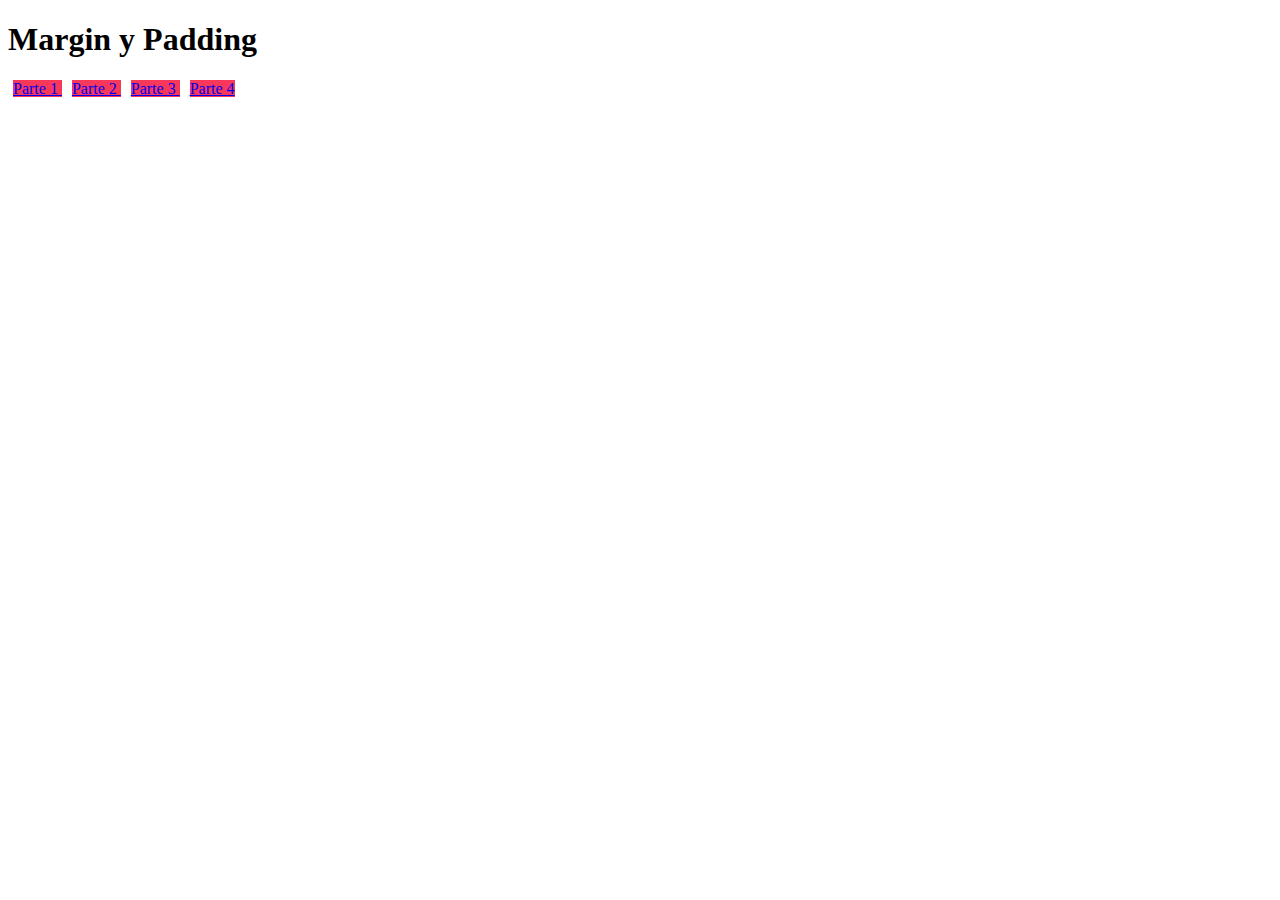
<file: index.html>
<!DOCTYPE html>
<html lang="en">
<head>
	<meta charset="UTF-8">
	<link rel="stylesheet" type="text/css" href="css/main.css">
	<title>Index</title>
</head>
<body>
	<h1>Margin y Padding</h1>
	<div class="contenido">
		<a class="box" id="n1" href="file:///home/laboratoria/Escritorio/laboratoria/margin-y-padding/Parte1/index.html">
			Parte 1
		</a>
		<a class="box" href="file:///home/laboratoria/Escritorio/laboratoria/margin-y-padding/Parte1/index.html">
			Parte 2
		</a>
		<a class="box" href="file:///home/laboratoria/Escritorio/laboratoria/margin-y-padding/Parte3/index.html">
			Parte 3
		</a>
		<a class="box" href="file:///home/laboratoria/Escritorio/laboratoria/margin-y-padding/Parte3/index.html">
			Parte 4
		</a>
	</div>
</body>
</html>
</file>
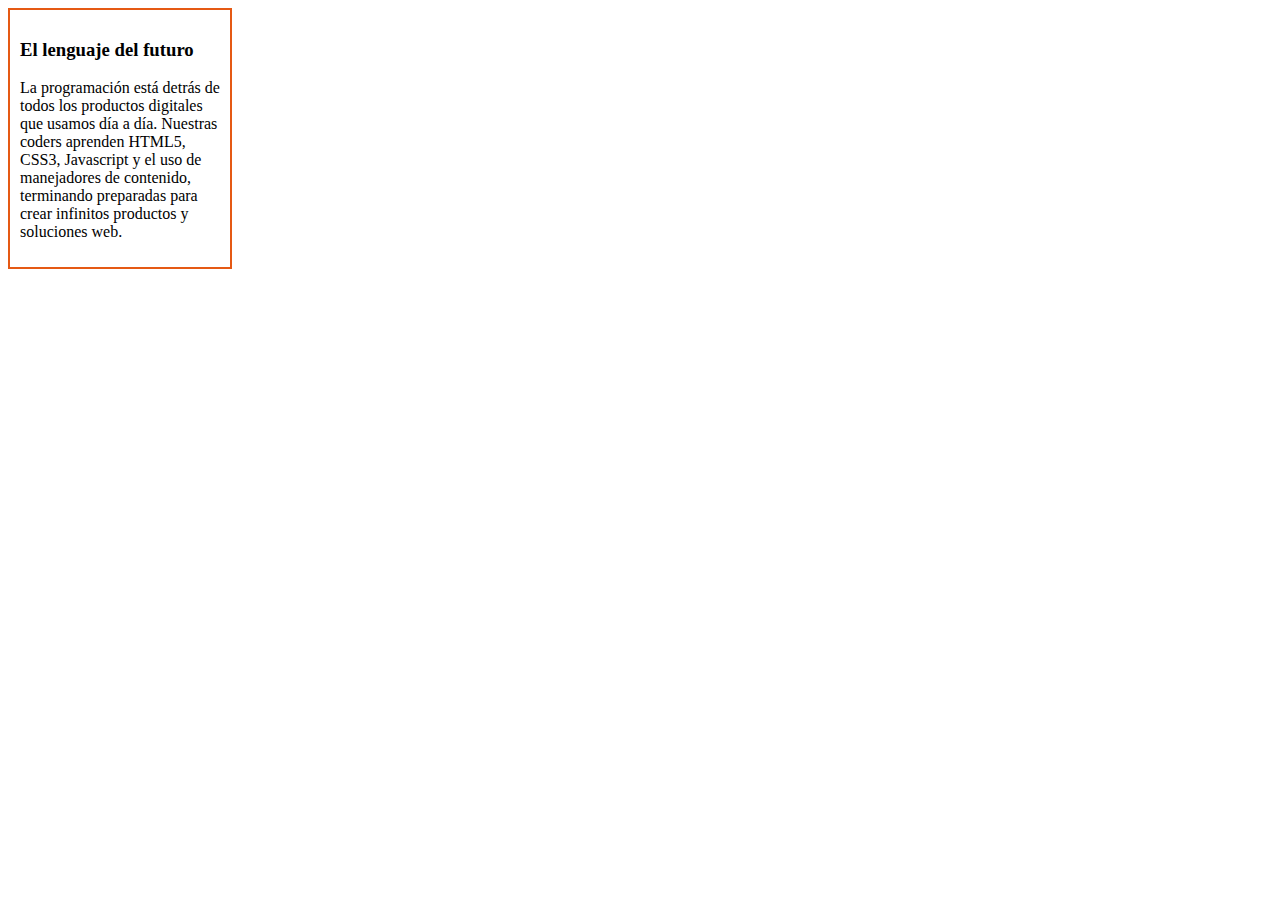
<file: Parte1/index.html>
<!DOCTYPE html>
<html>
    <head>
        <meta charset="utf-8">
        <link rel="stylesheet" type="text/css" href="css/main.css">
        <title>margin y padding</title>
    </head>
    <body>
       <div>
       	<h3>El lenguaje del futuro</h3>
       	<p>La programación está detrás de todos los productos digitales que usamos día a día. Nuestras coders aprenden HTML5, CSS3, Javascript y el uso de manejadores de contenido, terminando preparadas para crear infinitos productos y soluciones web.</p>
       </div>
    </body>
</html>
</file>
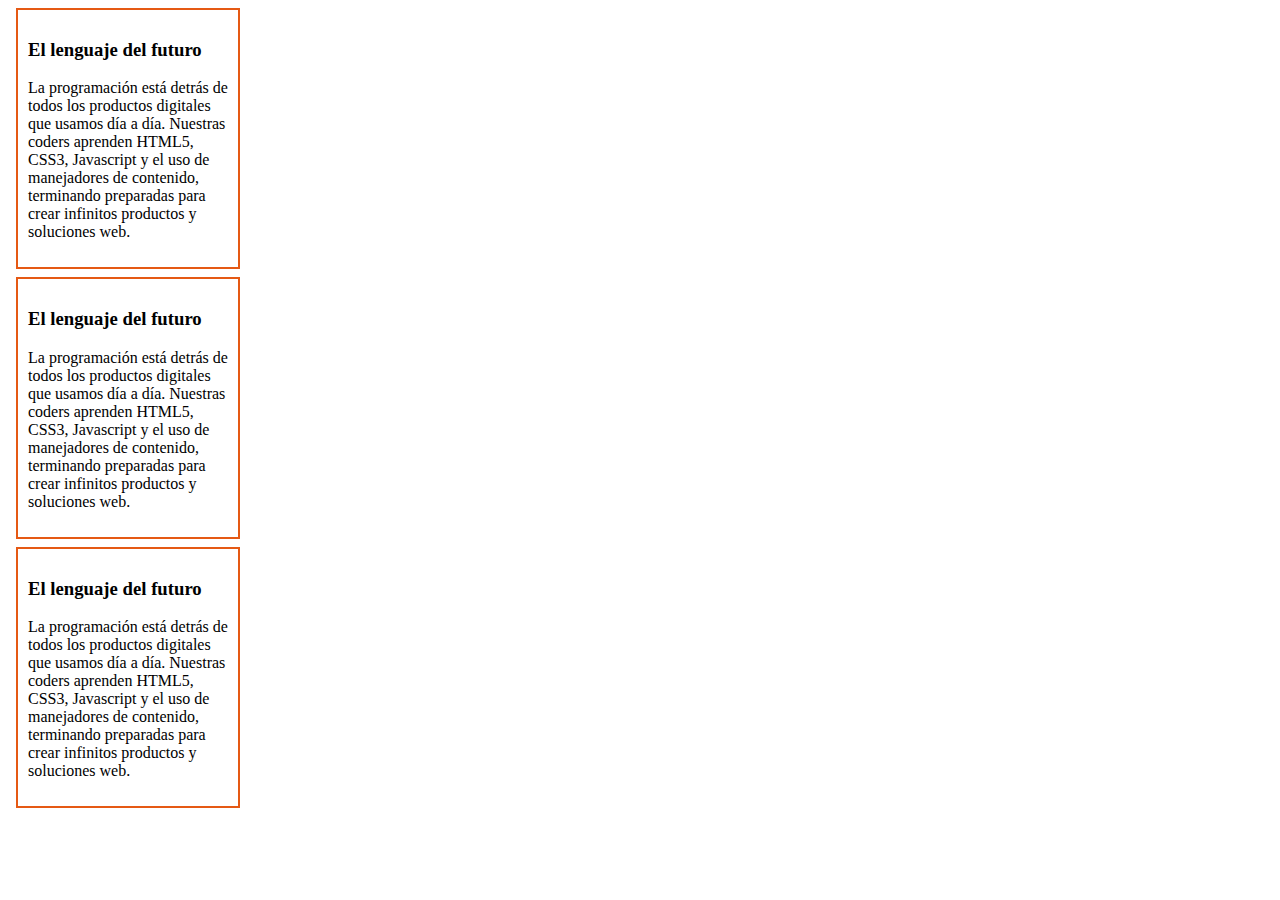
<file: Parte2/index.html>
<!DOCTYPE html>
<html>
    <head>
        <meta charset="utf-8">
        <link rel="stylesheet" type="text/css" href="css/main.css">
        <title>margin y padding</title>
    </head>
    <body>
       <div>
       	<h3>El lenguaje del futuro</h3>
       	<p>La programación está detrás de todos los productos digitales que usamos día a día. Nuestras coders aprenden HTML5, CSS3, Javascript y el uso de manejadores de contenido, terminando preparadas para crear infinitos productos y soluciones web.</p>
       </div>
       <div>
        <h3>El lenguaje del futuro</h3>
        <p>La programación está detrás de todos los productos digitales que usamos día a día. Nuestras coders aprenden HTML5, CSS3, Javascript y el uso de manejadores de contenido, terminando preparadas para crear infinitos productos y soluciones web.</p>
       </div>
       <div>
        <h3>El lenguaje del futuro</h3>
        <p>La programación está detrás de todos los productos digitales que usamos día a día. Nuestras coders aprenden HTML5, CSS3, Javascript y el uso de manejadores de contenido, terminando preparadas para crear infinitos productos y soluciones web.</p>
       </div>
    </body>
</html>
</file>
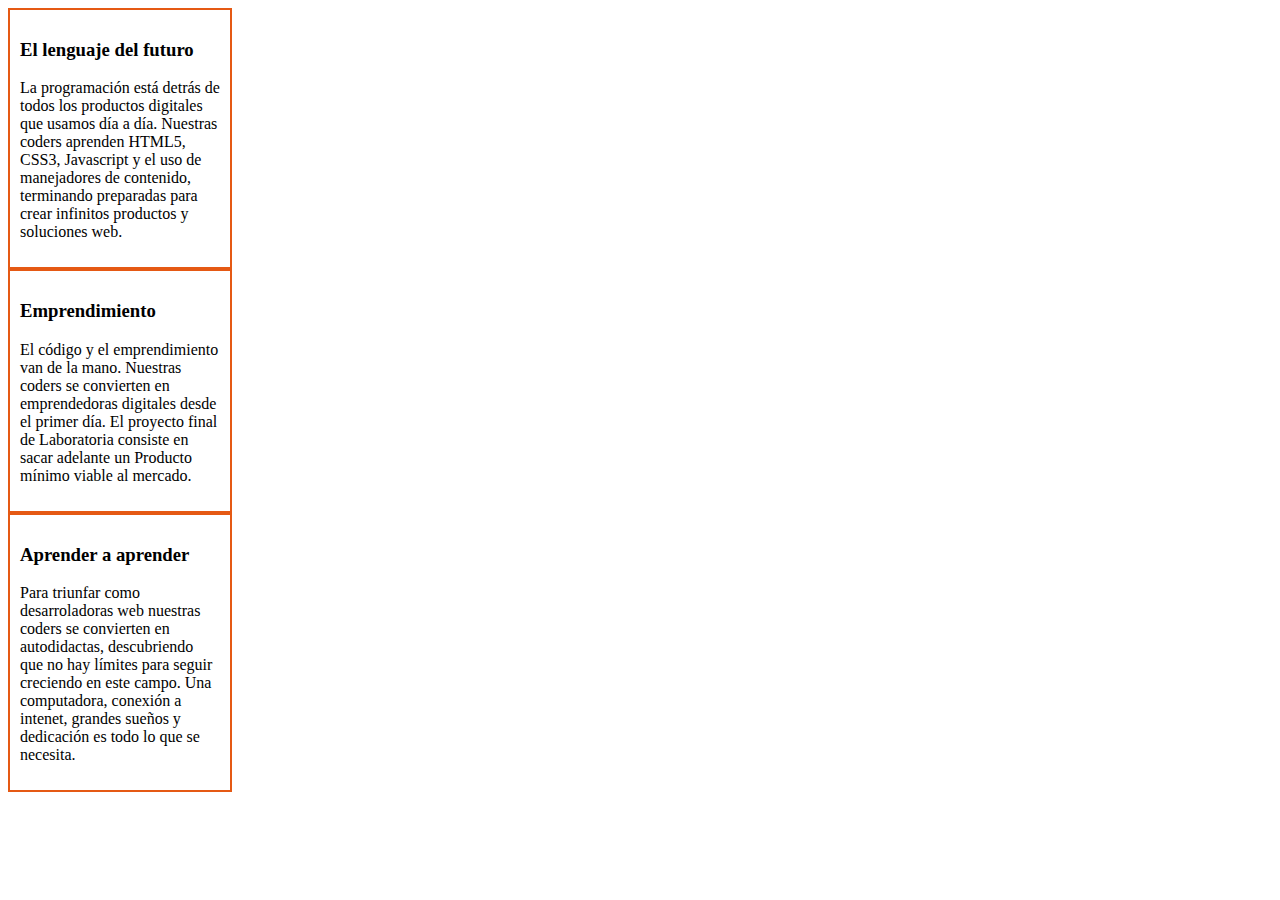
<file: Parte3/index.html>
<!DOCTYPE html>
<html>
    <head>
        <meta charset="utf-8">
        <link rel="stylesheet" type="text/css" href="css/main.css">
        <title>margin y padding</title>
    </head>
    <body>
       <div>
       	<h3>El lenguaje del futuro</h3>
       	<p>La programación está detrás de todos los productos digitales que usamos día a día. Nuestras coders aprenden HTML5, CSS3, Javascript y el uso de manejadores de contenido, terminando preparadas para crear infinitos productos y soluciones web.</p>
       </div>
       <div>
        <h3>Emprendimiento</h3>
        <p>El código y el emprendimiento van de la mano. Nuestras coders se convierten en emprendedoras digitales desde el primer día. El proyecto final de Laboratoria consiste en sacar adelante un Producto mínimo viable al mercado.</p>
       </div>
       <div>
        <h3>Aprender a aprender</h3>
        <p>Para triunfar como desarroladoras web nuestras coders se convierten en autodidactas, descubriendo que no hay límites para seguir creciendo en este campo. Una computadora, conexión a intenet, grandes sueños y dedicación es todo lo que se necesita.</p>
       </div>
    </body>
</html>
</file>
<file: css/main.css>
.box{
	width: 5px;
	height: 7px;
	background-color: #F7385B;
	margin : 5px;
}
</file>
<file: Parte1/css/main.css>
div{
	padding:10px;
	width: 200px;
    border: 2px solid #E55914;
}
</file>
<file: Parte2/css/main.css>
div{
	padding:10px;
	width: 200px;
    border: 2px solid #E55914;
    margin: 8px;
}
</file>
<file: Parte3/css/main.css>
div{
	padding:10px;
	width: 200px;
    border: 2px solid #E55914;
    margin: 0px;
    
}
</file>
